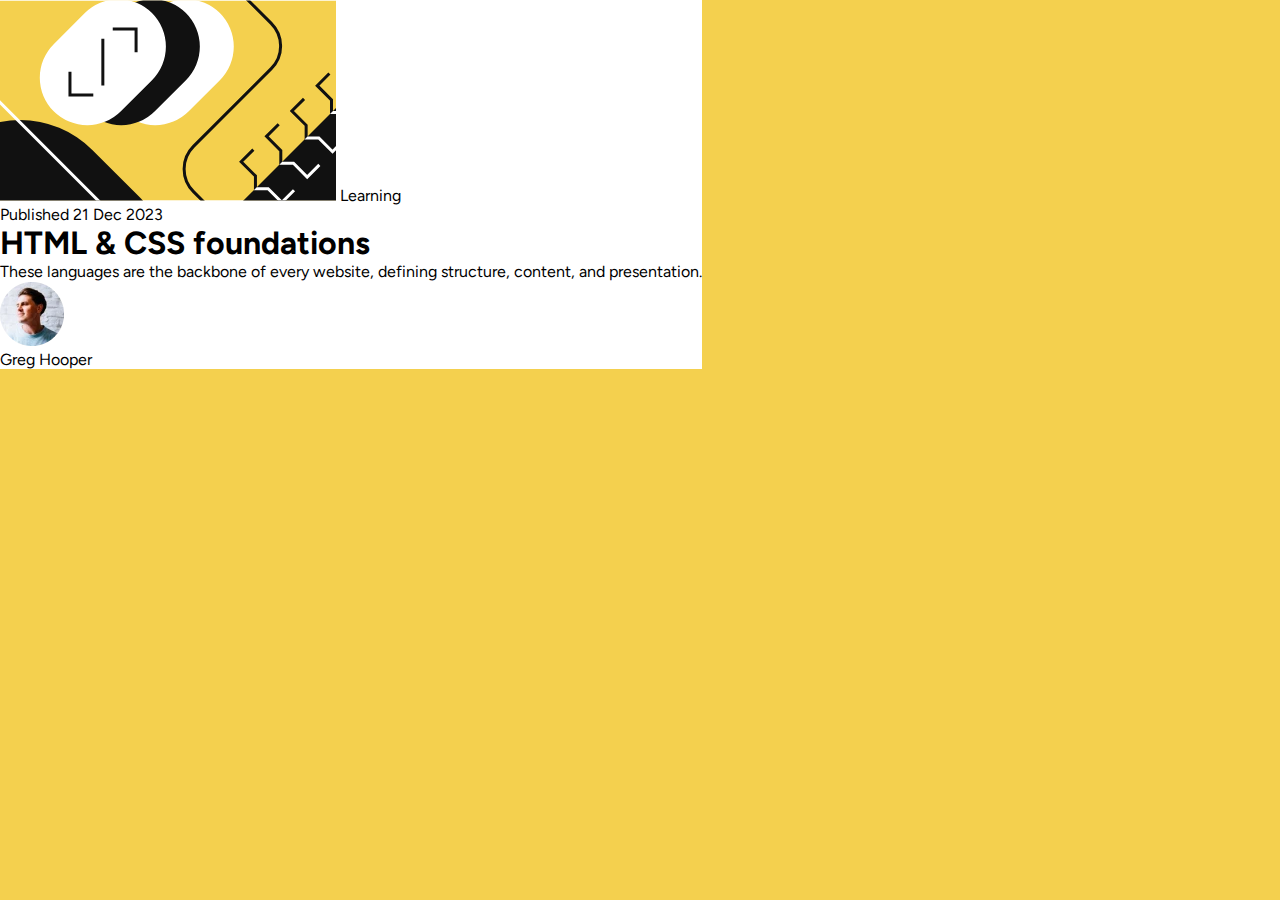
<file: index.html>
<!DOCTYPE html>
<html lang="en">

<head>
  <meta charset="UTF-8">
  <meta name="viewport" content="width=device-width, initial-scale=1.0">

  <link rel="icon" type="image/png" sizes="32x32" href="./assets/images/favicon-32x32.png">
  <link rel="stylesheet" href="./style.css">
  <link rel="preconnect" href="https://fonts.googleapis.com">
  <link rel="preconnect" href="https://fonts.gstatic.com" crossorigin>
  <link href="https://fonts.googleapis.com/css2?family=Figtree:ital,wght@0,300..900;1,300..900&display=swap"
    rel="stylesheet">

  <title>Frontend Mentor | Blog preview card</title>
</head>

<body>
  <main class="card-main">
    <img class="card-img" src="./assets/images/illustration-article.svg">
    <span class="card-span">Learning</span>
    <p class="card-date">Published 21 Dec 2023</p>
    <h1 class="card-title">HTML & CSS foundations</h1>
    <p class="card-text">These languages are the backbone of every website, defining structure, content, and
      presentation.</p>
    <div class="author-info">
      <img class="photo" src="./assets/images/image-avatar.webp">
      <p class="name">Greg Hooper</p>
    </div>
  </main>
</body>

</html>
</file>
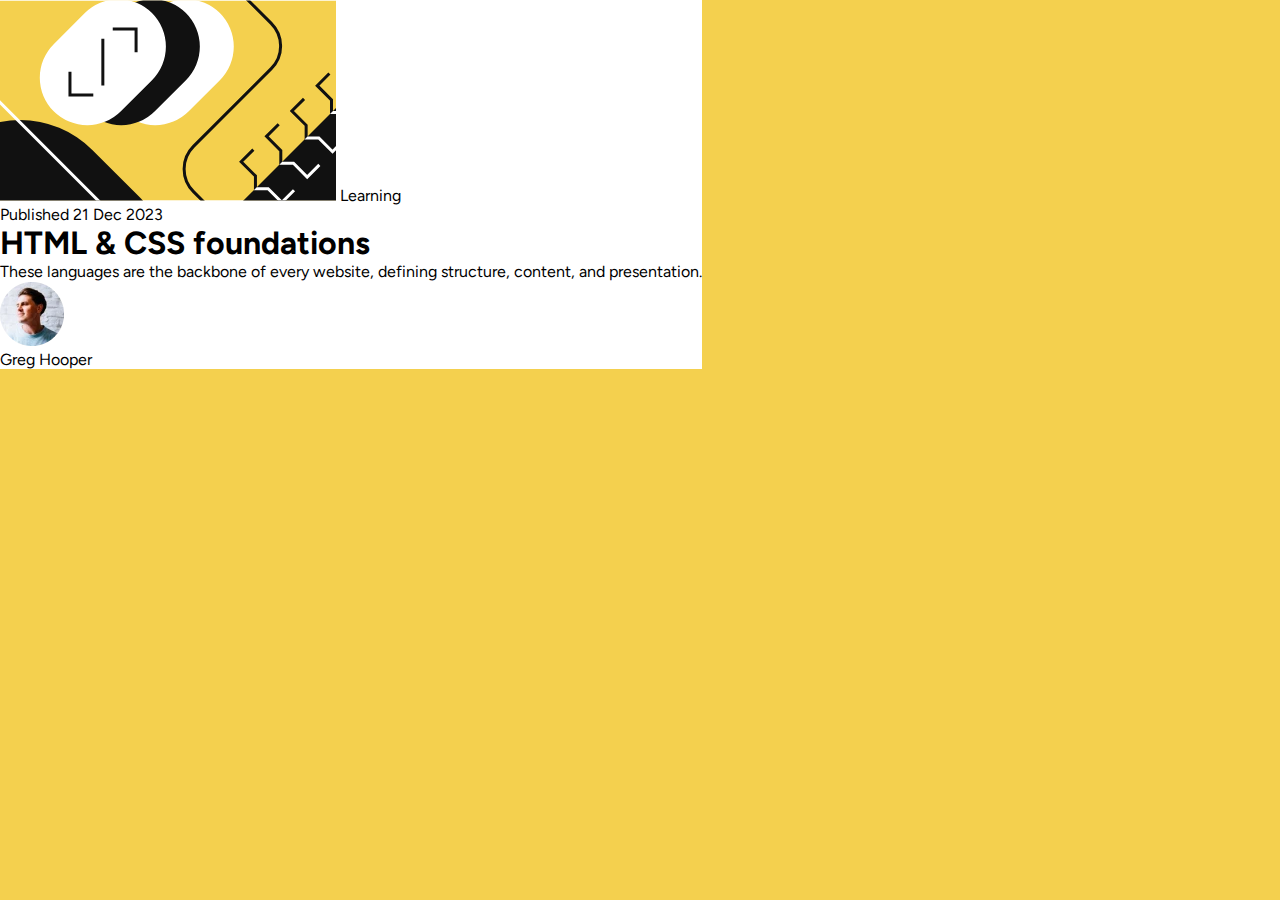
<file: blog-preview-card-main/index.html>
<!DOCTYPE html>
<html lang="en">

<head>
  <meta charset="UTF-8">
  <meta name="viewport" content="width=device-width, initial-scale=1.0">

  <link rel="icon" type="image/png" sizes="32x32" href="./assets/images/favicon-32x32.png">
  <link rel="stylesheet" href="style.css">
  <link rel="preconnect" href="https://fonts.googleapis.com">
  <link rel="preconnect" href="https://fonts.gstatic.com" crossorigin>
  <link href="https://fonts.googleapis.com/css2?family=Figtree:ital,wght@0,300..900;1,300..900&display=swap"
    rel="stylesheet">

  <title>Frontend Mentor | Blog preview card</title>
</head>

<body>
  <main class="card-main">
    <img class="card-img" src="/assets/images/illustration-article.svg">
    <span class="card-span">Learning</span>
    <p class="card-date">Published 21 Dec 2023</p>
    <h1 class="card-title">HTML & CSS foundations</h1>
    <p class="card-text">These languages are the backbone of every website, defining structure, content, and
      presentation.</p>
    <div class="author-info">
      <img class="photo" src="/assets/images/image-avatar.webp">
      <p class="name">Greg Hooper</p>
    </div>
  </main>
</body>

</html>
</file>
<file: style.css>
* {
    box-sizing: border-box;
    padding: 0;
    margin: 0;
}

body {
    display: flex;
    background-color: hsl(47, 88%, 63%);
    font-family: "Figtree", sans-serif;
}

.card-main{
    background-color: white;
}
</file>
<file: blog-preview-card-main/style.css>
* {
    box-sizing: border-box;
    padding: 0;
    margin: 0;
}

body {
    display: flex;
    background-color: hsl(47, 88%, 63%);
    font-family: "Figtree", sans-serif;
}

.card-main{
    background-color: white;
}
</file>
